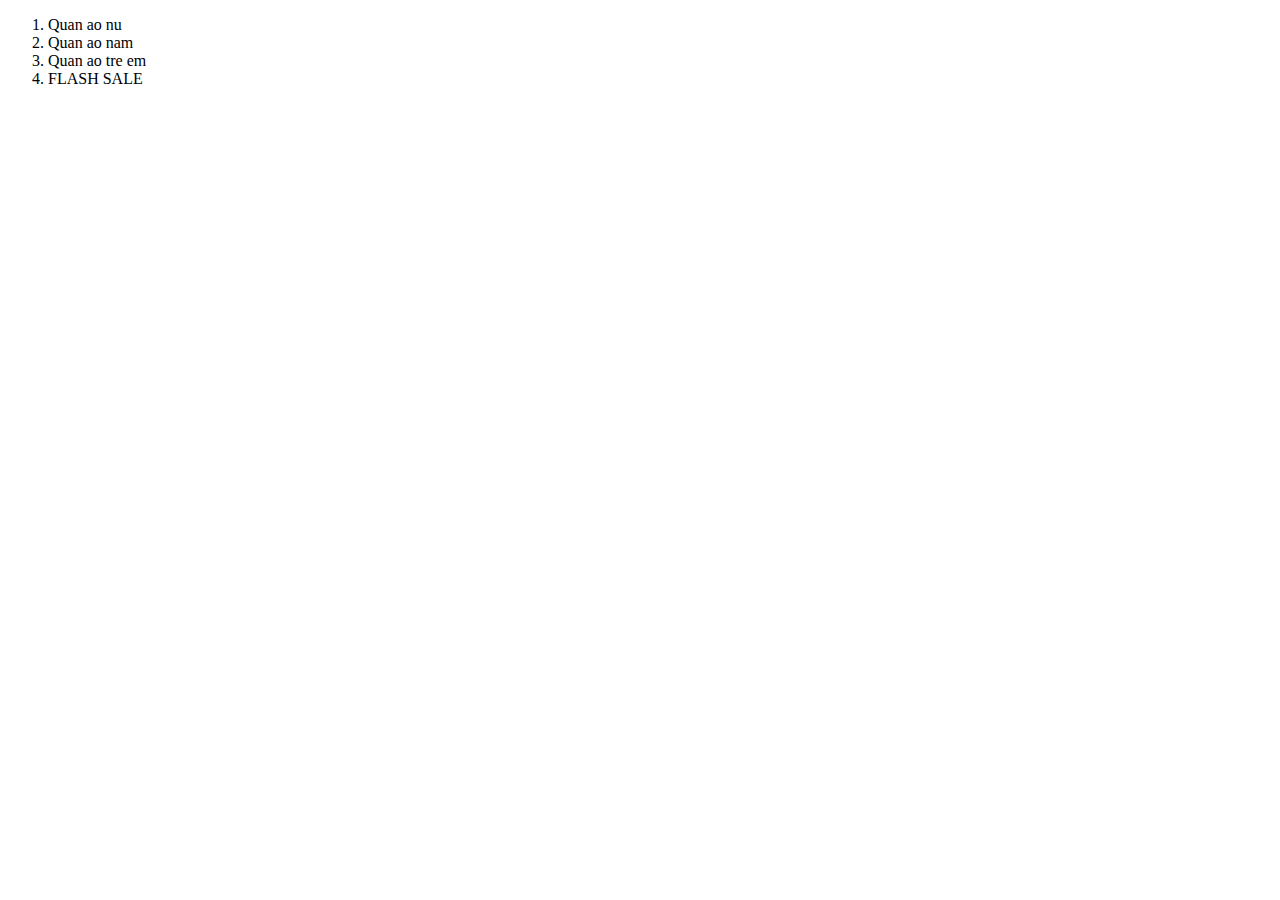
<file: ThaoXinh.html>
<!DOCTYPE html>
<html>
<head>
<meta charset="utf-8">
<title> Tat ca san pham</title>
<head>
    <body>
        <ol>
            <li>Quan ao nu</li>
            <li>Quan ao nam</li>
            <li>Quan ao tre em</li>
            <li>FLASH SALE</li>
        </ol>
    </body>
</head>
</file>
